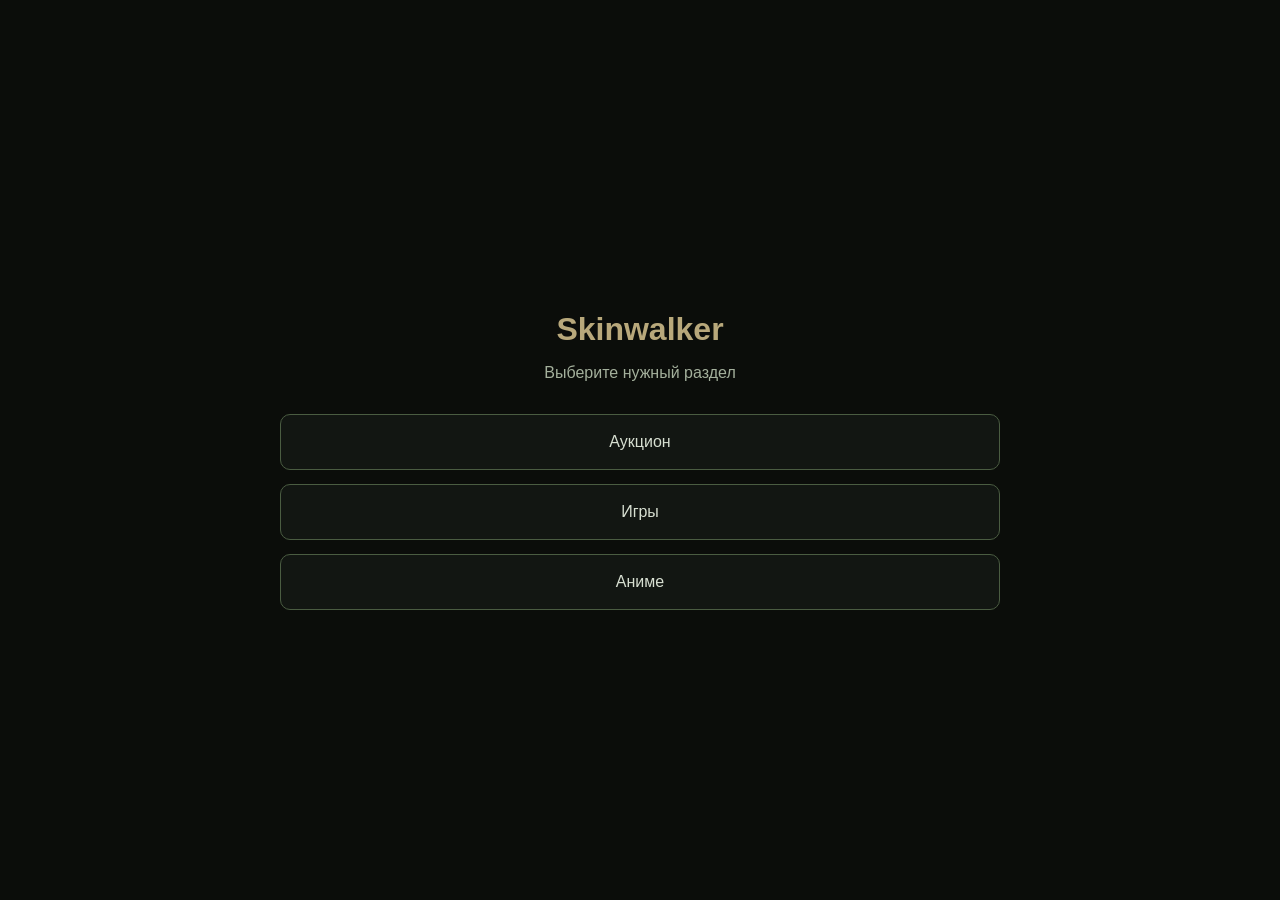
<file: index.html>
<!DOCTYPE html>
<html lang="ru">
<head>
    <meta charset="UTF-8">
    <meta name="viewport" content="width=device-width, initial-scale=1">
    <title>Skinwalker Sites</title>
    <style>
        :root {
            color-scheme: dark;
            font-family: Arial, sans-serif;
            background: #0b0d0a;
            color: #d7dfd1;
        }

        body {
            display: grid;
            min-height: 100vh;
            margin: 0;
            place-items: center;
        }

        main {
            width: min(720px, calc(100% - 32px));
            text-align: center;
        }

        h1 {
            margin-bottom: 12px;
            color: #b8a87b;
        }

        p {
            color: #a4b09c;
        }

        nav {
            display: grid;
            gap: 14px;
            margin-top: 32px;
        }

        a {
            padding: 18px 22px;
            border: 1px solid #4a5c41;
            border-radius: 10px;
            color: #d7dfd1;
            background: #121612;
            text-decoration: none;
            transition: border-color 0.2s, transform 0.2s;
        }

        a:hover,
        a:focus-visible {
            border-color: #a6e3a1;
            transform: translateY(-2px);
        }
    </style>
</head>
<body>
    <main>
        <h1>Skinwalker</h1>
        <p>Выберите нужный раздел</p>
        <nav aria-label="Разделы сайта">
            <a href="./auction/">Аукцион</a>
            <a href="./game/">Игры</a>
            <a href="./anime/">Аниме</a>
        </nav>
    </main>
</body>
</html>
</file>
